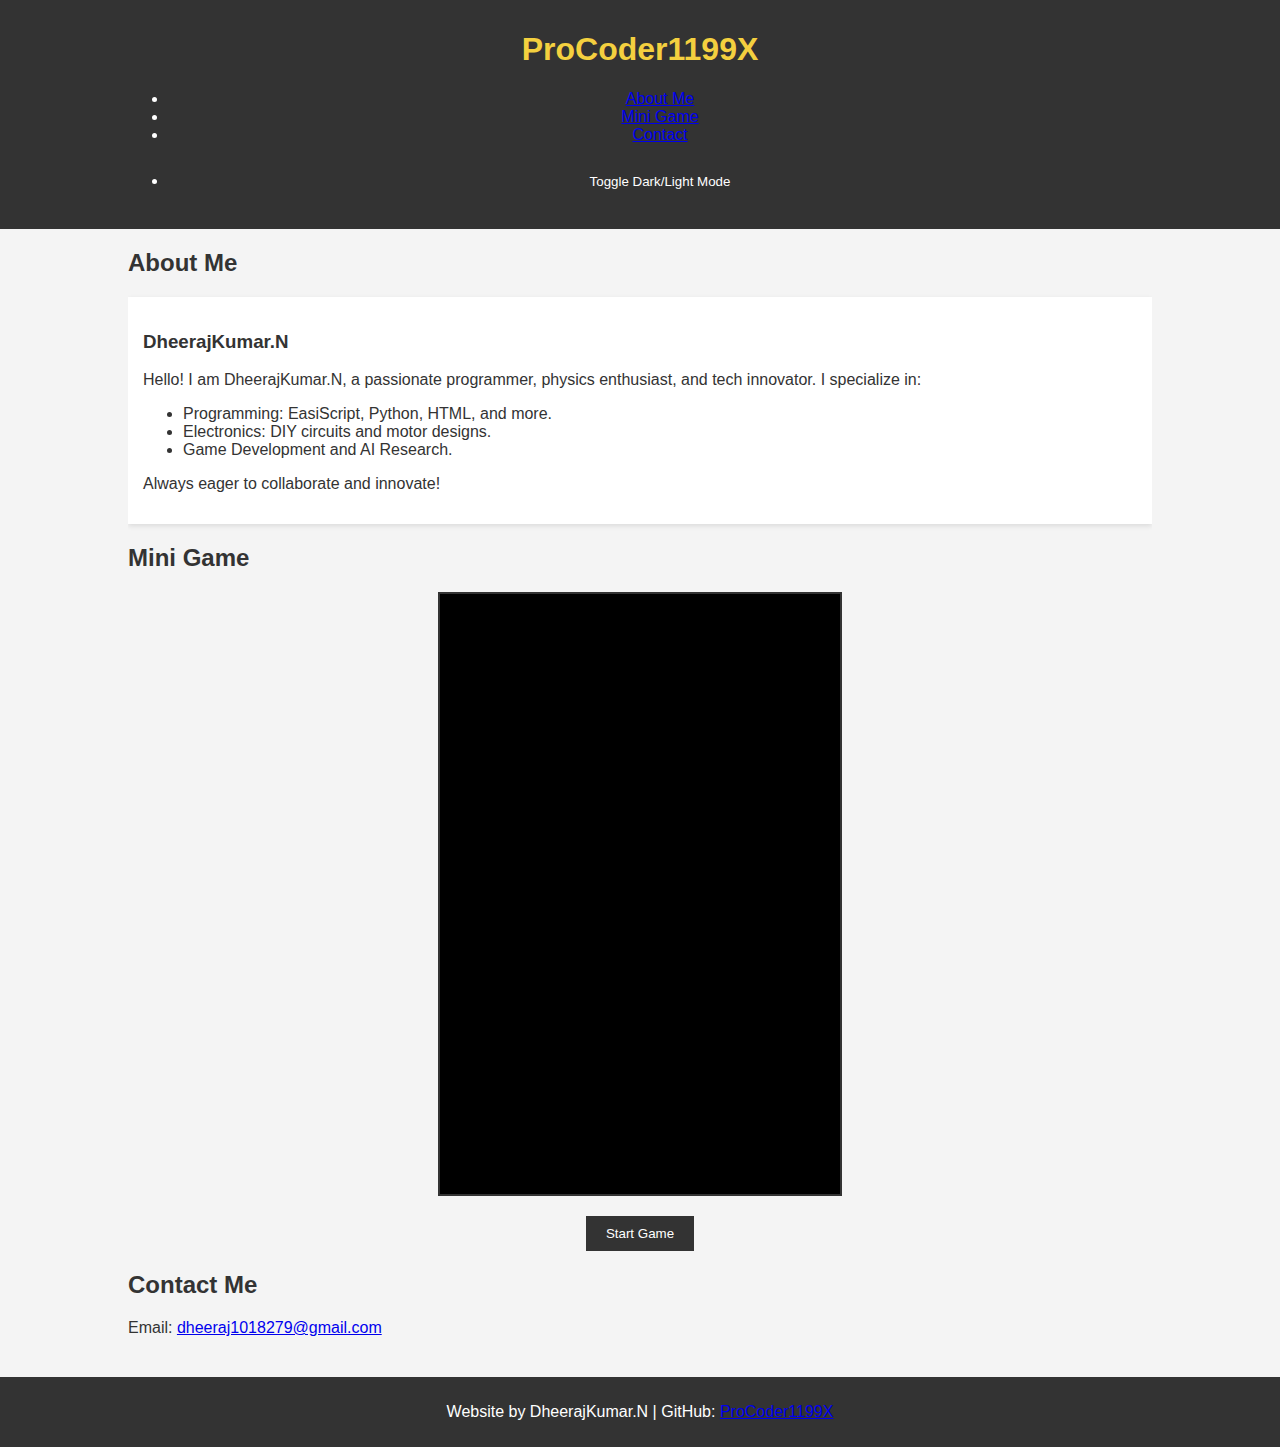
<file: index.html>
<!DOCTYPE html>
<html lang="en">
<head>
    <meta charset="UTF-8">
    <meta name="viewport" content="width=device-width, initial-scale=1.0">
    <title>ProCoder1199X</title>
    <link rel="stylesheet" href="style.css">
    <script defer src="script.js"></script>
</head>
<body>
    <div id="loader-wrapper">
        <div id="windows-loader"></div>
    </div>

    <header>
        <div class="container">
            <div id="branding">
                <h1><span class="highlight">ProCoder1199X</span></h1>
            </div>
            <nav>
                <ul>
                    <li><a href="#about">About Me</a></li>
                    <li><a href="#game">Mini Game</a></li>
                    <li><a href="#contact">Contact</a></li>
                    <li><button id="toggle-theme">Toggle Dark/Light Mode</button></li>
                </ul>
            </nav>
        </div>
    </header>

    <div class="container">
        <section id="about" class="about">
            <h2>About Me</h2>
            <div class="card">
                <h3>DheerajKumar.N</h3>
                <p>Hello! I am DheerajKumar.N, a passionate programmer, physics enthusiast, and tech innovator. I specialize in:
                <ul>
                    <li>Programming: EasiScript, Python, HTML, and more.</li>
                    <li>Electronics: DIY circuits and motor designs.</li>
                    <li>Game Development and AI Research.</li>
                </ul>
                Always eager to collaborate and innovate!</p>
            </div>
        </section>

        <section id="game" class="game">
            <h2>Mini Game</h2>
            <canvas id="gameCanvas" width="400" height="600"></canvas>
            <button id="start-game">Start Game</button>
        </section>

        <section id="contact" class="contact">
            <h2>Contact Me</h2>
            <p>Email: <a href="mailto:dheeraj1018279@gmail.com">dheeraj1018279@gmail.com</a></p>
        </section>
    </div>

    <footer>
        <p>Website by DheerajKumar.N | GitHub: <a href="https://github.com/ProCoder1199X" target="_blank">ProCoder1199X</a></p>
    </footer>
</body>
</html>
</file>
<file: style.css>
body {
    font-family: Arial, sans-serif;
    margin: 0;
    padding: 0;
    background-color: #f4f4f4;
    color: #333;
    transition: background-color 0.3s, color 0.3s;
}

header {
    background: #333;
    color: #fff;
    padding: 10px 0;
    text-align: center;
}

header h1 span.highlight {
    color: #f4d03f;
}

.container {
    width: 80%;
    margin: auto;
    overflow: hidden;
}

#about, #game, #contact {
    margin: 20px 0;
}

.card {
    background: #fff;
    padding: 15px;
    box-shadow: 0 2px 5px rgba(0, 0, 0, 0.1);
}

#gameCanvas {
    display: block;
    margin: 20px auto;
    background: #000;
    border: 2px solid #333;
}

button {
    display: block;
    margin: 20px auto;
    padding: 10px 20px;
    background: #333;
    color: #fff;
    border: none;
    cursor: pointer;
}

button:hover {
    background: #444;
}

footer {
    text-align: center;
    padding: 10px 0;
    background: #333;
    color: #fff;
    margin-top: 20px;
}
</file>
